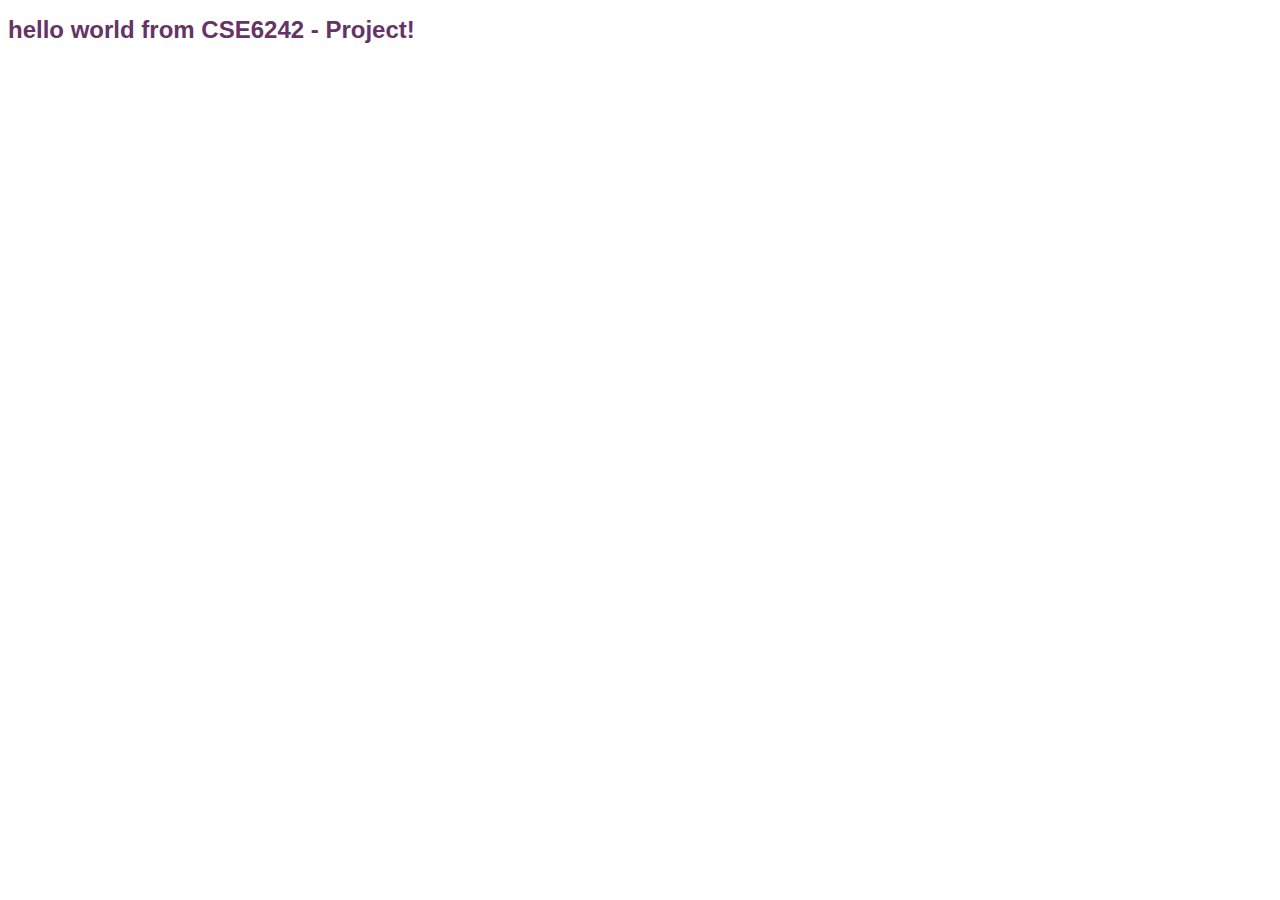
<file: index.html>
<!DOCTYPE html>
<html>
    <head>
        <script src="./js/d3.v5.min.js" charset="utf-8"></script>
        <link rel="stylesheet" href="./css/styles.css">
    </head>
    <body>
    <script>
          
          d3.select("body")
            .append("h1")
            .text("hello world from CSE6242 - Project!");
               
    </script>
    </body>
</html>
</file>
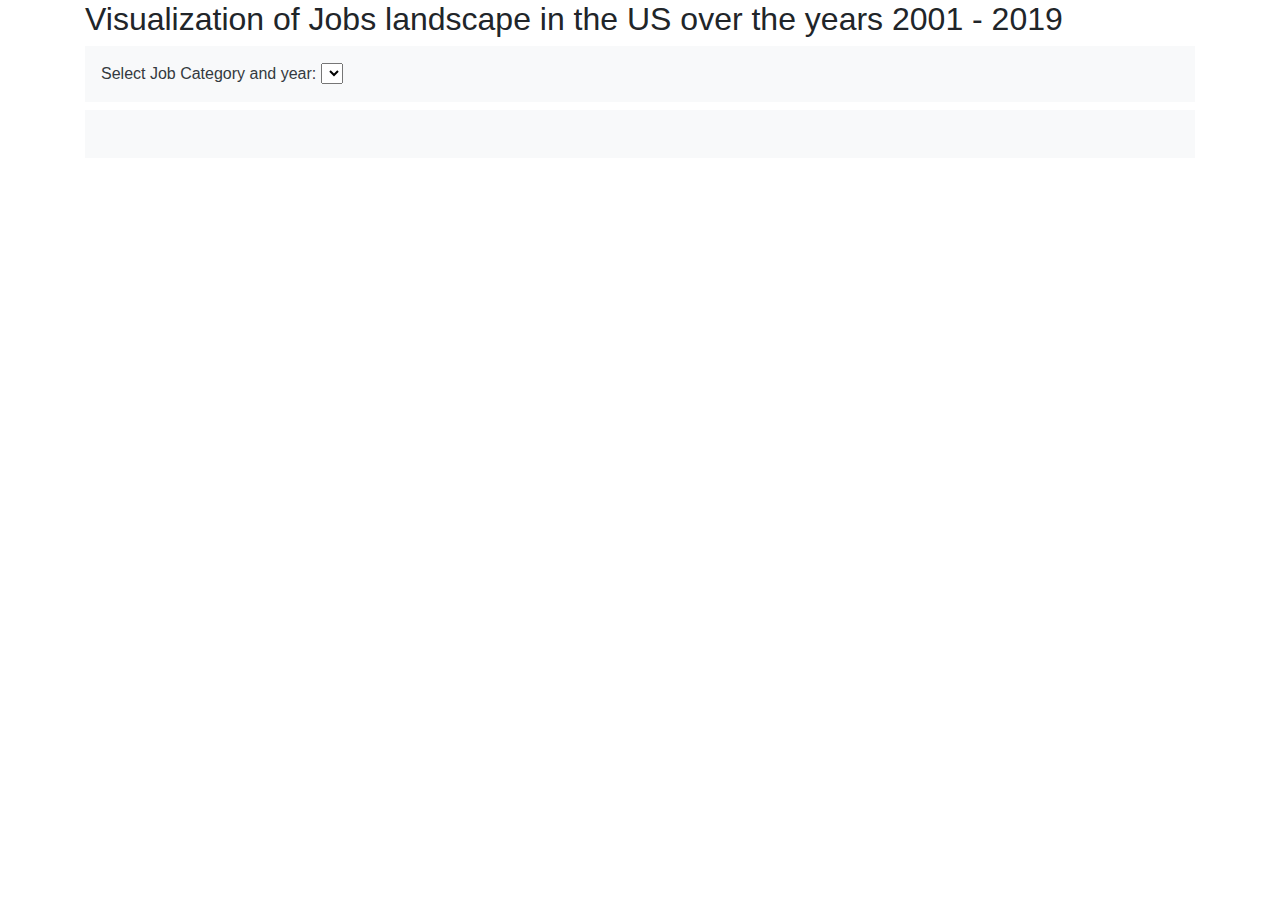
<file: jobs.html>
<!doctype html>
<html lang="en">
<head>
<link rel="stylesheet" href="https://stackpath.bootstrapcdn.com/bootstrap/4.4.1/css/bootstrap.min.css" integrity="sha384-Vkoo8x4CGsO3+Hhxv8T/Q5PaXtkKtu6ug5TOeNV6gBiFeWPGFN9MuhOf23Q9Ifjh" crossorigin="anonymous">

<style>

.states :hover {
  fill: red;
}

.state-borders {
  fill: none;
  stroke: #fff;
  stroke-width: 0.5px;
  stroke-linejoin: round;
  stroke-linecap: round;
  pointer-events: none;
}

</style>
</head>
    <body>
        
    <div class="container">
        <!-- Add heading for the visualization -->
        <h2>Visualization of Jobs landscape in the US over the years 2001 - 2019</h2>
            
        <!-- Dropdown -->
        <div  class="p-3 mb-2 bg-light text-dark" >
            <text>Select Job Category and year: </text><select id="categorySelection"></select>
        </div>
        <div class="p-3 mb-2 bg-light text-success" id="slider"><p class="text-center"></p></div>
        <!-- append visualization svg to this div-->
        <div id="choropleth"></div>
    </div>
    <script src="https://d3js.org/d3.v6.min.js"></script>
    <script src="https://d3js.org/topojson.v2.min.js"></script>
    <script src="https://d3js.org/d3-scale-chromatic.v1.min.js"></script>
    <!-- <script src="https://unpkg.com/d3-simple-slider"></script> -->
    <script>

        // enter code to define margin and dimensions for svg
		var margin = {top: 10, right: 60, bottom: 30, left: 60},
        width = 960 - margin.left - margin.right,
        height = 600 - margin.top - margin.bottom;

		// enter code to create svg
		var svg = d3.select("#choropleth")
          .append("svg")
            .attr("width", width + margin.left + margin.right)
            .attr("height", height + margin.top + margin.bottom)
          .append("g")
            .attr("transform",
                  "translate(" + margin.left + "," + margin.top + ")");
        var color = d3.scaleQuantile().range(["#fff5eb",
        "#fee6ce",
"#fdd0a2",
"#fdae6b",
"#fd8d3c",
"#f16913",
"#d94801",
"#a63603",
"#7f2704",]);

        var globalJobsData = [];
		var currentSelection = "";
        var defaultSelection = "Computer and Mathematical Occupations";
        var currentYear = 2000;
        var us_states= [];
        var animated;
    
    var path = d3.geoPath();
    

    var promises = [];
    promises.push(d3.json('divya2001-2005.json'));
    promises.push(d3.json('divya2006-2009.json'));
    promises.push(d3.json('divya2010-2015.json'));
    promises.push(d3.json('divya2016-2019.json'));
    promises.push(d3.json('https://cdn.jsdelivr.net/npm/us-atlas@3/states-albers-10m.json'));

    Promise.all(promises).then(
        // enter code to call ready() with required arguments
        results => {
            consolidatedResults = [...results[0], ...results[1], ...results[2], ...results[3]];
            globalJobsData = consolidatedResults;
            us_states = results[4];
            ready(null, results[4], consolidatedResults);
    });

    var myanimation = function() {
        console.log("tick" + currentYear);
        currentYear = currentYear + 1;
        d3.select("#slider").select("p")
            .text("Year: " + currentYear)
            .attr("text-anchor","middle")
            .attr('font-size','8pt');
        createMapAndLegend(us_states, globalJobsData, currentSelection, currentYear);
    };

    function ready(error, us, jobs) {
        // enter code to extract all unique games from gameData
        const uniqueJobCategories = [...new Set(jobs.filter(x => x["occ_code 2"] === 0).map(x => x["occ_title"].toLowerCase()))];
                
        // enter code to append the game options to the dropdown
        d3.select("#categorySelection")
            .selectAll('myOptions')
            .data(uniqueJobCategories)
            .enter()
                .append('option')
                .text(function (d) { return d; }) // text showed in the menu
                .attr("value", function (d) { return d; }); // corresponding value returned by the button
        
    //             var slider = d3
    // .sliderHorizontal()
    // .min(2000)
    // .max(2019)
    // .step(1)
    // .width(400)
    // .displayValue(true)
    // .on('onchange', (val) => {
    //     var currentValue = val;
    //         console.log(currentValue);
    //         currentSelection = d3.select("#categorySelection").property("value");
    //         createMapAndLegend(us, jobs, currentSelection, currentValue);
    // })
  //  ;
        // event listener for the dropdown. Update choropleth and legend when selection changes. Call createMapAndLegend() with required arguments.
        d3.select("#categorySelection").on("change", function(d) {
            currentSelection = d3.select(this).property("value");
            //currentYear = d3.select("#slider").property("value");
            currentYear = 2000;
            animated = setInterval(myanimation, 100); 
        });

    

//   d3.select('#slider')
//     .append('svg')
//     .attr('width', 500)
//     .attr('height', 100)
//     .append('g')
//     .attr('transform', 'translate(30,30)')
//     .call(slider);

    createMapAndLegend(us, jobs, defaultSelection, currentYear);
}

    function createMapAndLegend(us, jobs, selectedCategory, year){ 
            //console.log(year);
            //Fix this for stretching the domain only for selected category
            if(currentYear >= 2019) {
                window.clearInterval(animated);
            }

            var jobsColor = jobs.filter((job) => (job["occ_title"].toLowerCase() === selectedCategory.toLowerCase() && job["year"] === year));

            color.domain([
                d3.min(jobsColor, function(d){ return parseFloat(d["tot_emp"])}),
                d3.max(jobsColor, function(d){ return parseFloat(d["tot_emp"])})
            ]);
            console.log(year);
            console.log(selectedCategory);
            
            
            currentSelection = selectedCategory;
            currentYear = parseInt(year);
            var g = svg.append("g").attr("class", "states");
            
                g.selectAll("path")
                .data(topojson.feature(us, us.objects.states).features) // Bind TopoJSON data elements
                .enter()
                    .append("path")
                    .attr("d", path)
                    .style("fill", function(d) {
                        var jobUS = jobs.filter((job) => (job["state"].toLowerCase() === d.properties.name.toLowerCase() && job["occ_title"].toLowerCase() === currentSelection.toLowerCase() && job["year"] === currentYear));
                        var value = jobUS[0];
                        //console.log(value);
                        if(value && value["tot_emp"]) {
                            return color(parseFloat(value["tot_emp"]));
                        } else {
                            return "#ccc"
                        }
                    }).style("stroke", "#FFFFFF");
                
                    g.selectAll("text")
                        .data(topojson.feature(us, us.objects.states).features)
                        .enter()
                        .append("svg:text")
                        .text(function(d){
                            return d.properties.name;
                        })
                        .attr("x", function(d){
                            return path.centroid(d)[0];
                        })
                        .attr("y", function(d){
                            return  path.centroid(d)[1];
                        })
                        .attr("text-anchor","middle")
                        .attr('font-size','8pt');
                
        }

    </script>
</body>
</html>
</file>
<file: css/styles.css>
BODY{ font-family:sans-serif; font-size:medium; }
A{color:#0000CC; }
A:Visited{color:#990033; }
H1{color:#663366; font-size:x-large; font-family:sans-serif; font-weight:bold; }
</file>
